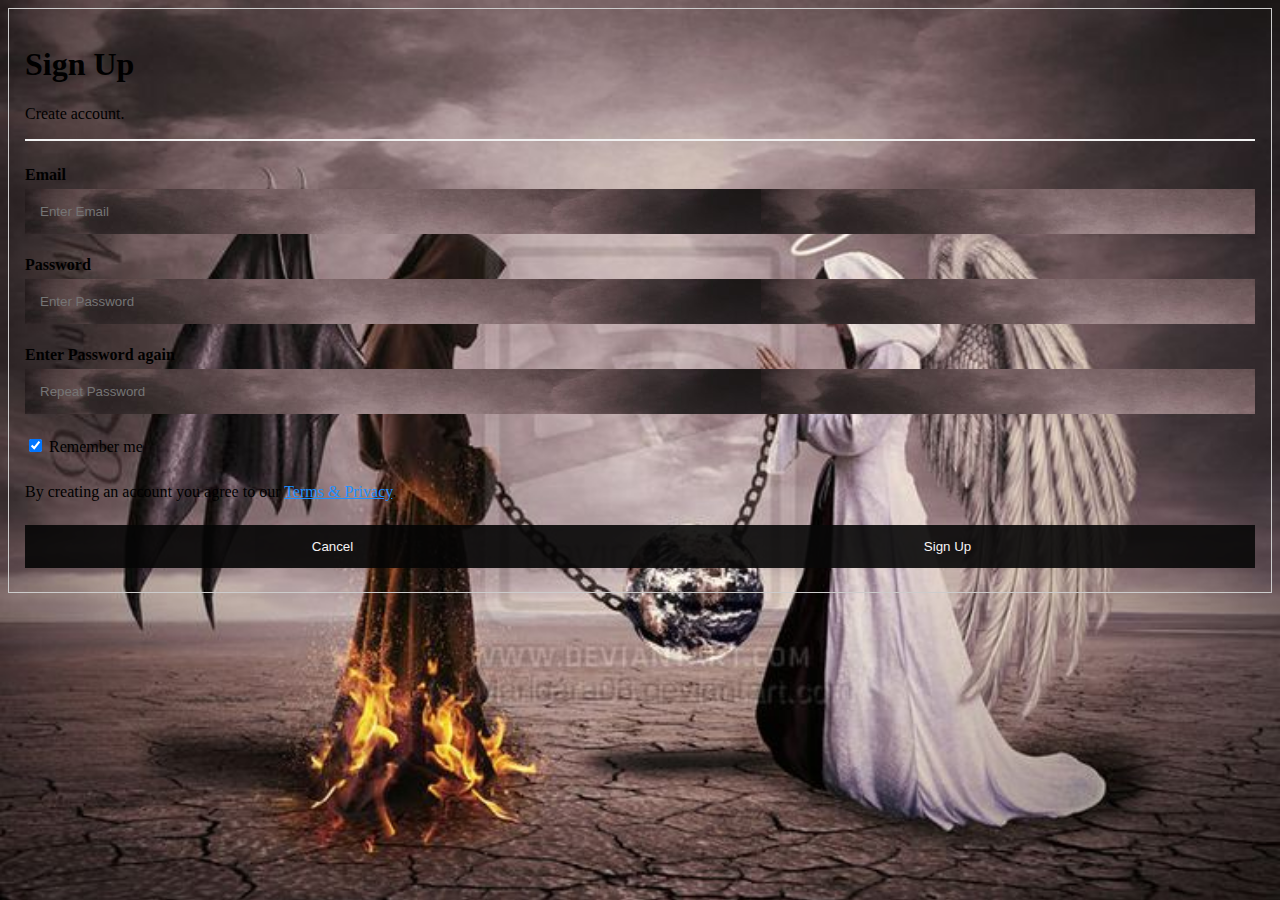
<file: index.html>
<!DOCTYPE html>
<html lang="en">
<head>
    <meta charset="UTF-8">
    <meta http-equiv="X-UA-Compatible" content="IE=edge">
    <meta name="viewport" content="width=device-width, initial-scale=1.0">
    <title>Document</title>
    <link rel="stylesheet" href="style.css">
</head>
<body> 
</style>
<body>

<form action="/action_page.php" style="border:1px solid #ccc">
  <div class="container">
    <h1>Sign Up</h1>
    <p>Create account.</p>
    <hr>

    <label for="email"><b>Email</b></label>
    <input type="text" placeholder="Enter Email" name="email" required>

    <label for="psw"><b>Password</b></label>
    <input type="password" placeholder="Enter Password" name="psw" required>

    <label for="psw-repeat"><b>Enter Password again</b></label>
    <input type="password" placeholder="Repeat Password" name="psw-repeat" required>
    
    <label>
      <input type="checkbox" checked="checked" name="remember" style="margin-bottom:15px"> Remember me
    </label>
    
    <p>By creating an account you agree to our <a href="#" style="color:dodgerblue">Terms & Privacy</a>.</p>

    <div class="clearfix">
      <button type="button" class="cancelbtn">Cancel</button>
      <button type="submit" class="signupbtn">Sign Up</button>
    </div>
  </div>
</form>

    
</body>
</html>
</file>
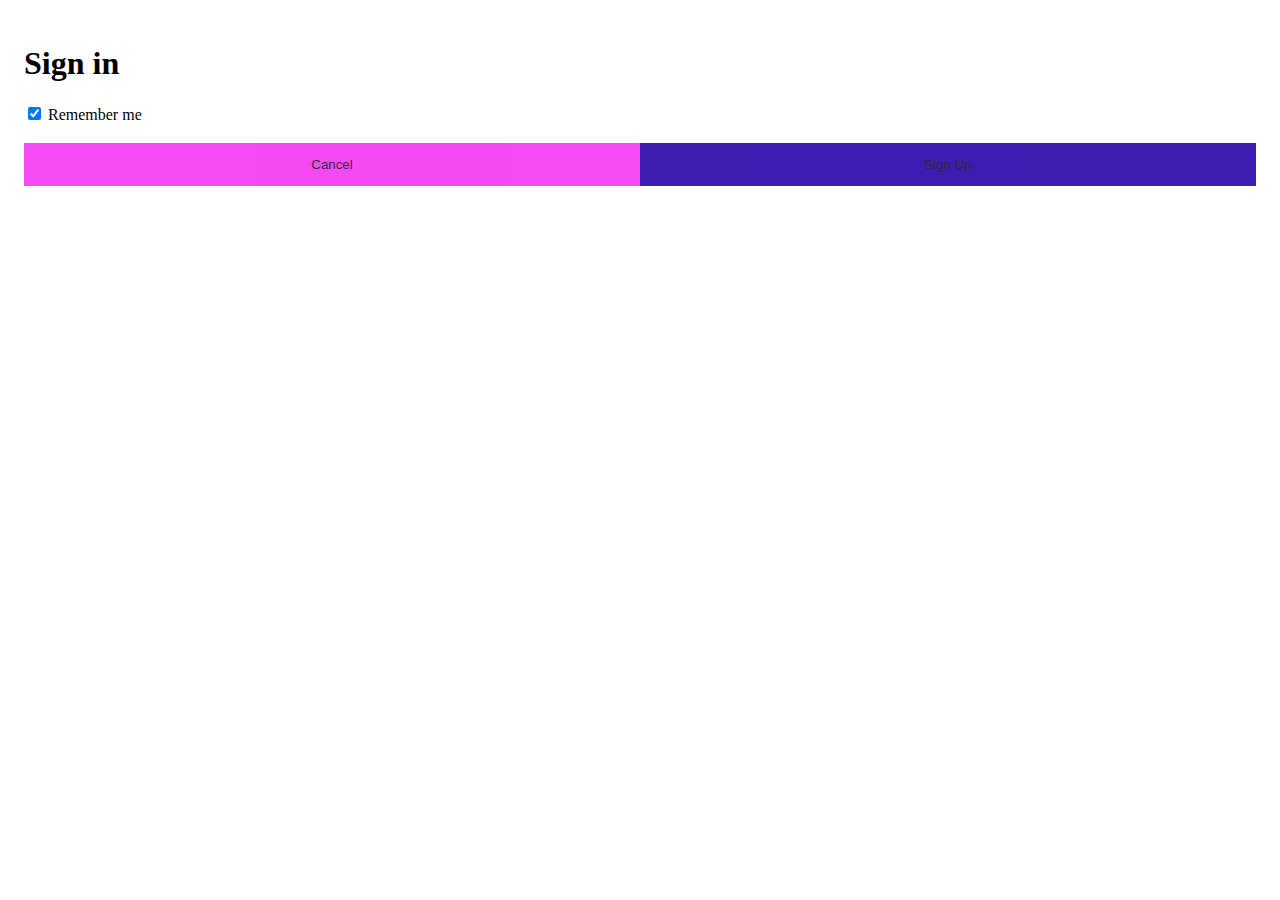
<file: login.html>
<!DOCTYPE html>
<html lang="en">
<head>
    <meta charset="UTF-8">
    <meta http-equiv="X-UA-Compatible" content="IE=edge">
    <meta name="viewport" content="width=device-width, initial-scale=1.0">
    <title>Document</title>
    <link rel="stylesheet"href="login.css">
</head>
<body>
  <div class="container">
    <h1>Sign in</h1>


    
    <label>
      <input type="checkbox" checked="checked" name="remember" style="margin-bottom:15px"> Remember me
    </label>
    <div class="clearfix">
      <button type="button" class="cancelbtn">Cancel</button>
      <button type="submit" class="signinbtn">Sign Up</button>
    </div>
  </div>
</form>
    
</body>
</html>
</file>
<file: style.css>
body{
  background-image:url(/login.jpg) ;
  background-size: cover;
  background-repeat: no-repeat;
}
b* {box-sizing: border-box}

/* Full-width input fields */
  input[type=text], input[type=password] {
  width: 100%;
  padding: 15px;
  margin: 5px 0 22px 0;
  display: inline-block;
  border: none;
  background: #141414;
  background-image: url(/smoke.jpg);
}



hr {
  border: 1px solid #f1f1f1;
  margin-bottom: 25px;
}
button {
  background-color: #030303;
  color: white;
  padding: 14px 20px;
  margin: 8px 0;
  border: none;
  cursor: pointer;
  width: 50%;
  opacity: 0.9;
}

button:hover {
  opacity:1;
}

/* Extra styles for the cancel button */
.cancelbtn {
  padding: 14px 20px;
  background-color: #030303;
  background-image: url(/login.css);
}

/* Float cancel and signup buttons and add an equal width */
.cancelbtn, .signupbtn {
  float: left;
  width: 50%;
}

/* Add padding to container elements */
.container {
  padding: 16px;
}

/* Clear floats */
.clearfix::after {
  content: "";
  clear: both;
  display: table;
}

/* Change styles for cancel button and signup button on extra small screens */
@media screen and (max-width: 500px) {
  .cancelbtn, .signupbtn {
    width: 300%;
  }
}* {box-sizing: border-box}

/* Full-width input fields */
  input[type=text], input[type=password] {
  width: 100%;
  padding: 15px;
  margin: 5px 0 22px 0;
  display: inline-block;
  border: none;
  background: #141414;
}



hr {
  border: 1px solid #f1f1f1;
  margin-bottom: 25px;
}

/* Set a style for all buttons */
button {
  background-color: #0f0f0f;
  color: white;
  padding: 14px 20px;
  margin: 8px 0;
  border: none;
  cursor: pointer;
  width: 50%;
  opacity: 0.9;
}

button:hover {
  opacity:1;
}

/* Extra styles for the cancel button */
.cancelbtn {
  padding: 14px 20px;
  background-color: #131213;
}

/* Float cancel and signup buttons and add an equal width */
.cancelbtn, .signupbtn {
  float: left;
  width: 50%;
}

/* Add padding to container elements */
.container {
  padding: 16px;
}

/* Clear floats */
.clearfix::after {
  content: "";
  clear: both;
  display: table;
}

/* Change styles for cancel button and signup button on extra small screens */
@media screen and (max-width: 500px) {
  .cancelbtn, .signupbtn {
    width: 300%;
  }
}
 {box-sizing: border-box}

/* Full-width input fields */
  input[type=text], input[type=password] {
  width: 100%;
  padding: 15px;
  margin: 5px 0 22px 0;
  display: inline-block;
  border: none;
  background: #141414;
  background-image:url(/login.jpg);
}



hr {
  border: 1px solid #f1f1f1;
  margin-bottom: 25px;
}

/* Set a style for all buttons */
button {
  background-color: #080808;
  color: white;
  padding: 14px 20px;
  margin: 8px 0;
  border: none;
  cursor: pointer;
  width: 50%;
  opacity: 0.9;
}

button:hover {
  opacity:1;
}

/* Extra styles for the cancel button */
.cancelbtn {
  padding: 14px 20px;
  background-color: #050505;
}

/* Float cancel and signup buttons and add an equal width */
.cancelbtn, .signupbtn {
  float: left;
  width: 50%;
}

/* Add padding to container elements */
.container {
  padding: 16px;
}

/* Clear floats */
.clearfix::after {
  content: "";
  clear: both;
  display: table;
}

/* Change styles for cancel button and signup button on extra small screens */
@media screen and (max-width: 500px) {
  .cancelbtn, .signupbtn {
    width: 300%;
  }
}
</file>
<file: login.css>
* {box-sizing: border-box}

/* Full-width input fields */
  input[type=text], input[type=password] {
  width: 100%;
  padding: 15px;
  margin: 5px 0 22px 0;
  display: inline-block;
  border: none;
  background: #141414;
}



hr {
  border: 1px solid #f1f1f1;
  margin-bottom: 25px;
}

/* Set a style for all buttons */
button {
  background-color: #2804aa;
  color: rgb(22, 24, 24);
  padding: 14px 20px;
  margin: 8px 0;
  border: none;
  cursor: pointer;
  width: 50%;
  opacity: 0.9;
}

button:hover {
  opacity:1;
}

/* Extra styles for the cancel button */
.cancelbtn {
  padding: 14px 20px;
  background-color: #f436f4;
}

/* Float cancel and signin buttons and add an equal width */
.cancelbtn, .signupbtn {
  float: left;
  width: 50%;
}

/* Add padding to container elements */
.container {
  padding: 16px;
}

/* Clear floats */
.clearfix::after {
  content: "";
  clear: both;
  display: table;
}

/* Change styles for cancel button and signup button on extra small screens */
@media screen and (max-width: 500px) {
  .cancelbtn, .signupbtn {
    width: 300%;
  }
}
</file>
